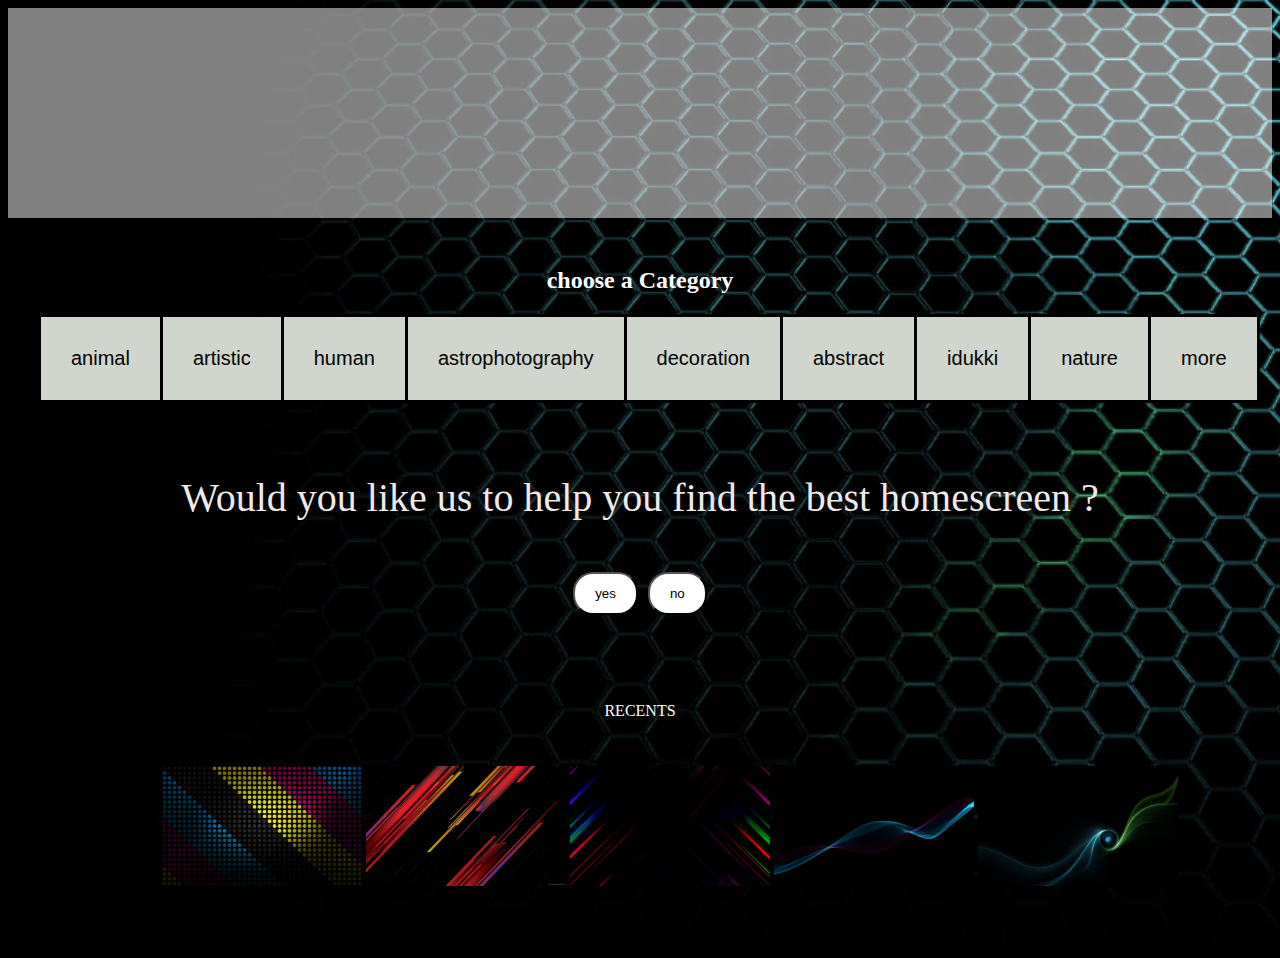
<file: project1/index.html>
<!DOCTYPE html>
<html lang="en">

<head>
    <meta charset="UTF-8">
    <meta name="viewport" content="width=device-width, initial-scale=1.0">
    <title>wallMaster.com</title>
</head>


<link  
    rel="stylesheet" 
    type="text/css" 
    href="style.css"
>

<body   align="center" >

    <!--this is the header section -->

    <div  class="top" >
        <h1 >
            wallMaster.com
        </h1>
        <h6>
            the one place for all your pictures needs
        </h6>
    </div>
    
    <div>
        <h2 class="category" >
            choose a Category
        </h2>
         <table width="500px" align="center">
            
             <tr>
                 <td>
                     animal
                 </td>
                 <td>
                     artistic
                 </td>
                 <td>
                     human
                 </td>
                 <td>
                     astrophotography
                 </td>
                 <td>
                     decoration
                 </td>
                 <td>
                     abstract
                </td>

                <td>
                    idukki
               </td>

               <td>
                nature
               </td>

               <td>
                more
               </td>

             </tr>

         </table>

    </div>

    <div class="weFindWallpaper">
           
           <p> <a  >
                Would you like us to help you find the best homescreen ?
            </a>
        </p>
            <a href="wallfinder.html">
            <button  type="button">
                yes
            </button>

            </a>
            <button type="button">no </button>
    </div>

    <div class="recents">
        <p>
            RECENTS
        </p>
        <div class="gallery" >
            <img src="1.jpg" width="200px" height="120px" />
            <img src="2.jpg" width="200px" height="120px"/>
            <img src="3.jpg" width="200px" height="120px" />
            <img src="4.jpg" width="200px" height="120px" />
            <a target="_blank" href="5.jpg>">
                <img src="5.jpg" width="200px" height="120px" />
            </a>

        </div>

    </div>

</body>
</html>
</file>
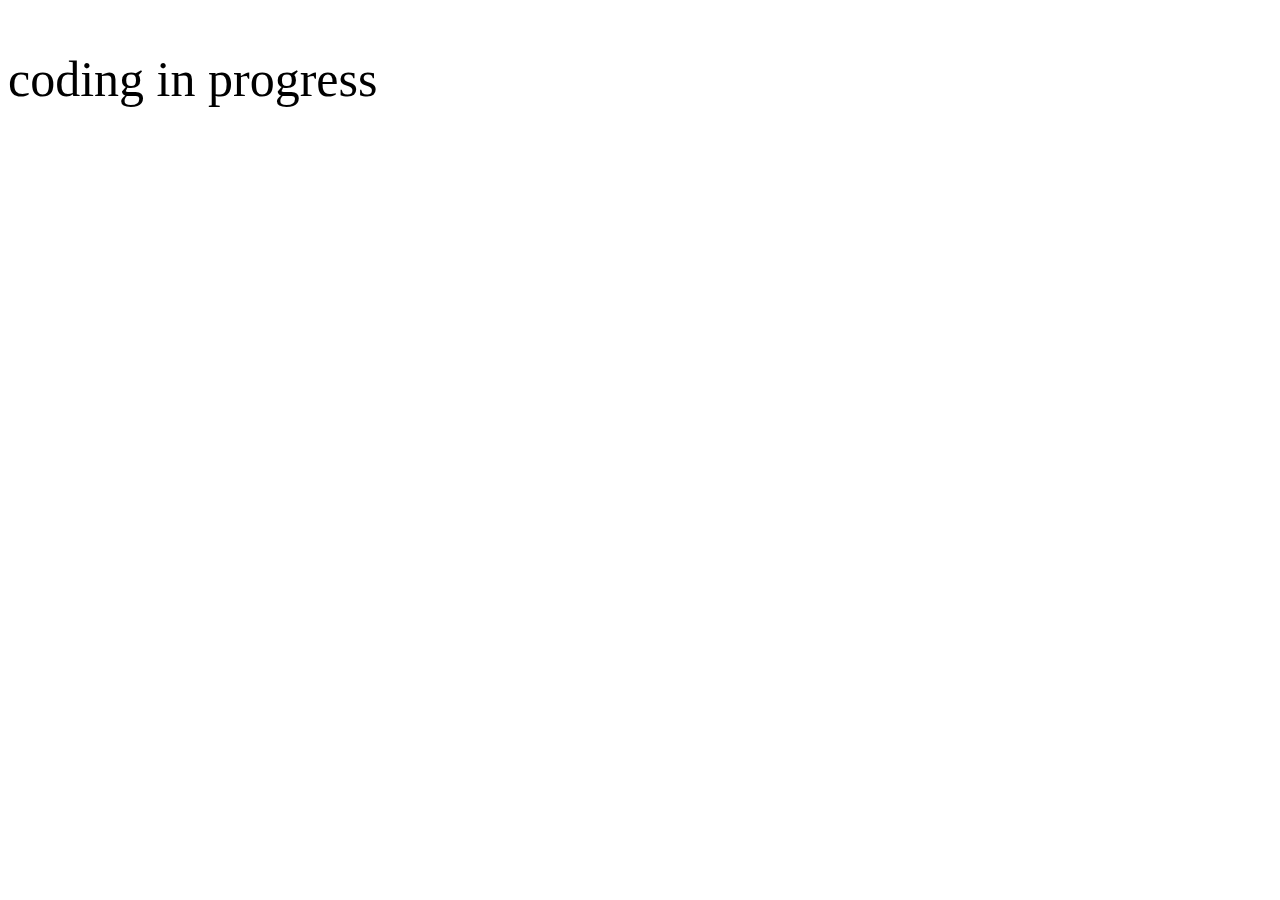
<file: project1/wallfinder.html>
<!DOCTYPE html>
<html lang="en">
<head>
    <meta charset="UTF-8">
    <meta name="viewport" content="width=device-width, initial-scale=1.0">
    <title>Document</title>
</head>
<body style="font-size: 50px;" >
 <p>
coding in progress
 </p>  
</body>
</html>
</file>
<file: project1/style.css>
table, th, tr ,td {
    background-color: rgb(208, 214, 206);
    border: 3px solid black;
    padding: 30px;
    border-collapse: collapse;
    text-align: center;
    font-size: 20px;
    font-family: 'Franklin Gothic Medium', 'Arial Narrow', Arial, sans-serif;
    border-radius: 6                                                                        0px 70px;
}

div {
    align-items: center;
    padding: 30px;
}

body {
    background-image: url("background.jpg");
    padding: 0vmax;
    background-repeat: no-repeat;
    background-position: center;
    background-size: cover;
    background-attachment: scroll;
    background-color: rgb(0, 0, 0);
}

a {
    color: rgb(240, 233, 233);
    text-decoration: none;
}

button{
    color: rgb(0, 0, 0);
    background-color: rgb(255, 255, 255);
    border-radius: 20px;
    box-sizing: content-box;
    border-color: rgb(0, 0, 0);
    padding: 12px 20px;
    
}

@keyframes anim1 {
    0%   {background-color: rgb(255, 255, 255);}
    25%  {background-color: rgb(101, 150, 147);}
    50%  {background-color: rgb(73, 81, 114);}
    75% {background-color: rgb(90, 92, 71);}
    100%  {background-color: rgb(255, 255, 255);}
  }

.top {
    background-color: rgb(255, 255, 255);
    color:white;
    padding:10px;
    font-family: cursive;
    font-weight: bolder ;
    font-size: 25px;
    animation-name: anim1 ;
    animation-timing-function: linear;
    animation-duration: 4s;  
    animation-iteration-count: infinite;  
    opacity: 0.5 ;
}

.weFindWallpaper {
    align-items: center;
    padding: 1px;
    font-size: 40px ;
    
}

.category {
    color: white;
}

.recents {
    color: white;
    font-family: cursive;
    padding-top: 70px;
}

.gallery{
    width: 100%;
    float: 05px;
}
</file>
